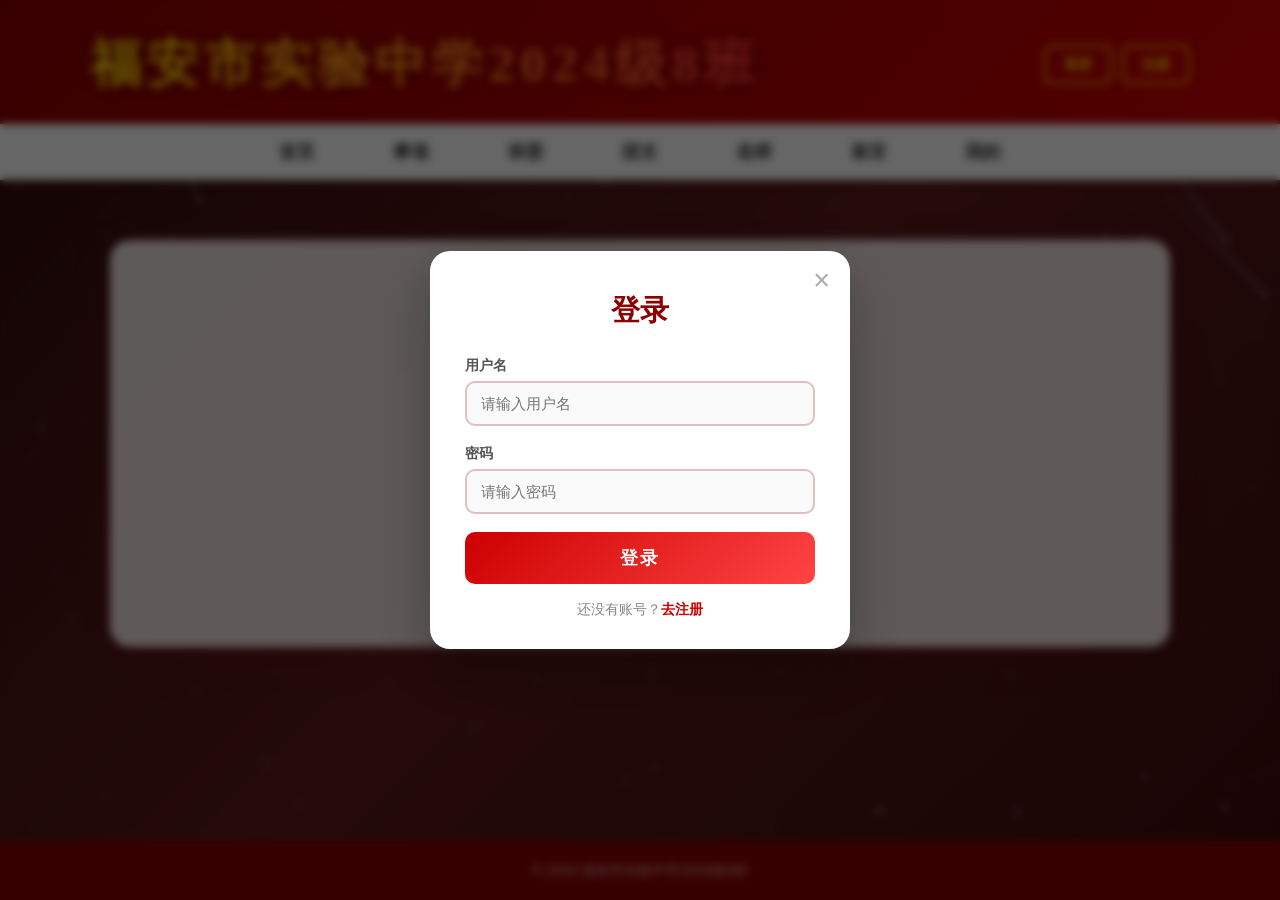
<file: wwwroot/团支.html>
<!DOCTYPE html>
<html lang="zh-CN">
<head>
    <meta charset="UTF-8">
    <meta name="viewport" content="width=device-width, initial-scale=1.0">
    <title>团支 - 福安市实验中学2024级8班</title>
    <link rel="stylesheet" href="style.css">
</head>
<body>
    <canvas id="starfall-canvas"></canvas>
    <header>
        <div class="header-top">
            <h1 class="art-title">福安市实验中学2024级8班</h1>
            <div class="user-area" id="userArea">
                <span class="user-greeting" id="userGreeting" style="display:none;"></span>
                <button class="auth-btn" id="loginBtn">登录</button>
                <button class="auth-btn" id="registerBtn">注册</button>
                <button class="auth-btn logout-btn" id="logoutBtn" style="display:none;">退出</button>
            </div>
        </div>
    </header>

    <nav>
        <ul class="nav-list">
            <li><a href="index.html">首页</a></li>
            <li><a href="事项.html">事项</a></li>
            <li><a href="班委.html">班委</a></li>
            <li><a href="团支.html" class="active">团支</a></li>
            <li><a href="老师.html">老师</a></li>
            <li><a href="留言.html">留言</a></li>
            <li><a href="我的.html">我的</a></li>
        </ul>
    </nav>

    <main id="pageContent">
        <section class="auth-required" id="authRequired">
            <div class="lock-icon">🔒</div>
            <h2>请先登录</h2>
            <p>您需要登录后才能查看团支部信息</p>
            <button class="auth-btn" id="gotoLogin">去登录</button>
        </section>
        <section class="hero" id="pageBody" style="display:none;">
            <h2>团支部</h2>
            <p>本班级尚未有团组织</p>
        </section>
    </main>

    <footer>
        <p>&copy; 2024 福安市实验中学2024级8班</p>
    </footer>

    <div class="modal-overlay" id="loginModal">
        <div class="modal-content">
            <span class="modal-close" id="loginClose">&times;</span>
            <h2>登录</h2>
            <form id="loginForm" class="auth-form">
                <div class="form-group">
                    <label for="loginUsername">用户名</label>
                    <input type="text" id="loginUsername" placeholder="请输入用户名" required>
                </div>
                <div class="form-group">
                    <label for="loginPassword">密码</label>
                    <input type="password" id="loginPassword" placeholder="请输入密码" required>
                </div>
                <button type="submit" class="submit-btn">登录</button>
                <p class="auth-switch">还没有账号？<a href="#" id="switchToRegister">去注册</a></p>
            </form>
        </div>
    </div>

    <div class="modal-overlay" id="registerModal">
        <div class="modal-content">
            <span class="modal-close" id="registerClose">&times;</span>
            <h2>注册</h2>
            <form id="registerForm" class="auth-form">
                <div class="form-group">
                    <label for="regStudentId">学号</label>
                    <input type="text" id="regStudentId" placeholder="请输入学号" required>
                </div>
                <div class="form-group">
                    <label for="regCode">识别码</label>
                    <input type="text" id="regCode" placeholder="请输入识别码" required>
                </div>
                <div class="form-group">
                    <label for="regUsername">用户名</label>
                    <input type="text" id="regUsername" placeholder="请设置您的用户名" required>
                </div>
                <div class="form-group">
                    <label for="regPassword">密码</label>
                    <input type="password" id="regPassword" placeholder="请输入密码（8位以上，包含大小写字母和数字）" required>
                    <div class="password-hint" id="passwordHint" style="font-size:0.8rem;color:#999;margin-top:4px;"></div>
                </div>
                <div class="form-group">
                    <label for="regConfirm">确认密码</label>
                    <input type="password" id="regConfirm" placeholder="请再次输入密码" required>
                </div>
                <button type="submit" class="submit-btn">注册</button>
                <p class="auth-switch">已有账号？<a href="#" id="switchToLogin">去登录</a></p>
            </form>
        </div>
    </div>

    <div class="modal-overlay" id="notificationModal">
        <div class="modal-content notification-content">
            <span class="modal-close" id="notificationClose">&times;</span>
            <h2>📢 系统通知</h2>
            <div class="notification-list" id="notificationList"></div>
        </div>
    </div>

    <script src="script.js"></script>
</body>
</html>
</file>
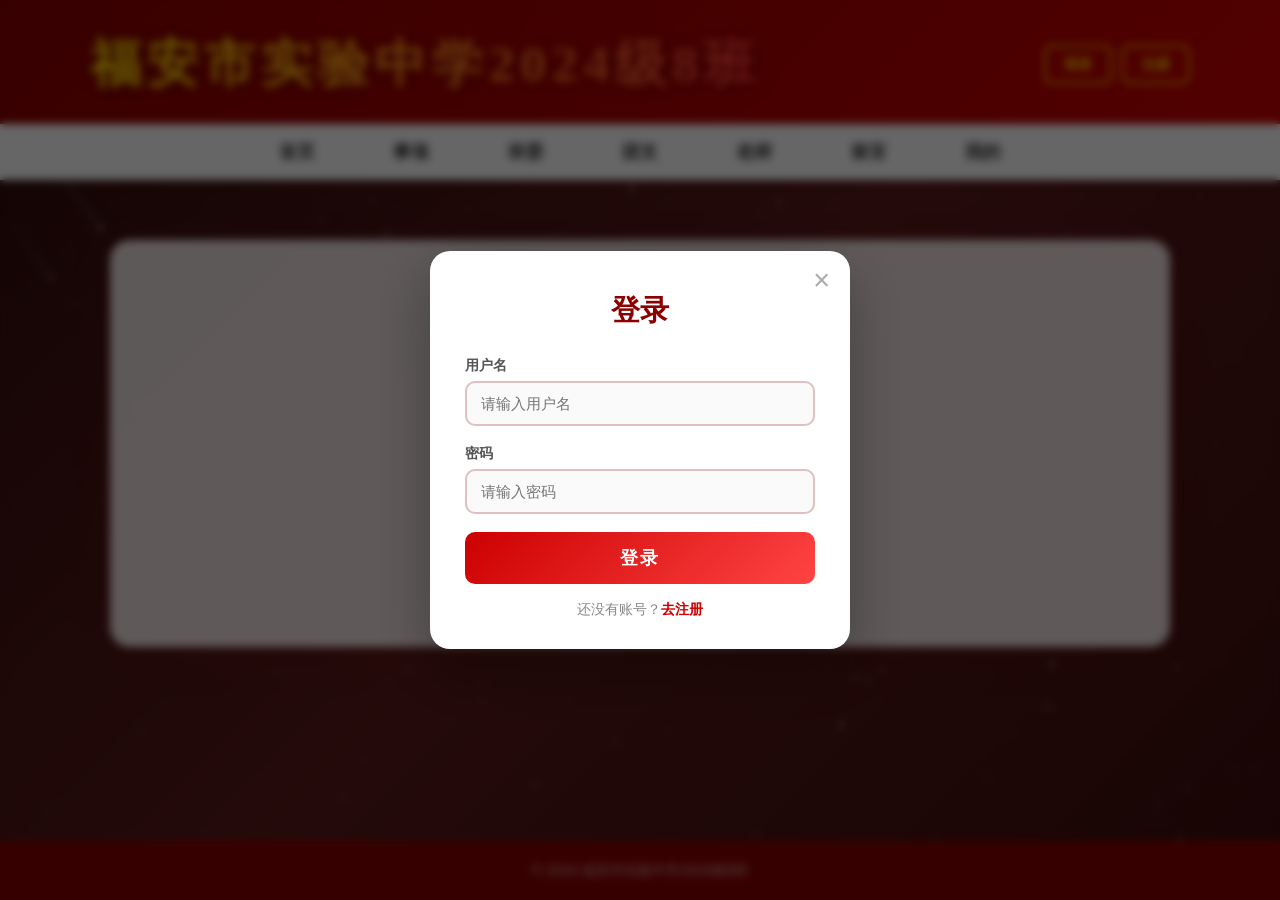
<file: wwwroot/我的.html>
<!DOCTYPE html>
<html lang="zh-CN">
<head>
    <meta charset="UTF-8">
    <meta name="viewport" content="width=device-width, initial-scale=1.0">
    <title>我的 - 福安市实验中学2024级8班</title>
    <link rel="stylesheet" href="style.css">
</head>
<body>
    <canvas id="starfall-canvas"></canvas>
    <header>
        <div class="header-top">
            <h1 class="art-title">福安市实验中学2024级8班</h1>
            <div class="user-area" id="userArea">
                <span class="user-greeting" id="userGreeting" style="display:none;"></span>
                <button class="auth-btn" id="loginBtn">登录</button>
                <button class="auth-btn" id="registerBtn">注册</button>
                <button class="auth-btn logout-btn" id="logoutBtn" style="display:none;">退出</button>
            </div>
        </div>
    </header>

    <nav>
        <ul class="nav-list">
            <li><a href="index.html">首页</a></li>
            <li><a href="事项.html">事项</a></li>
            <li><a href="班委.html">班委</a></li>
            <li><a href="团支.html">团支</a></li>
            <li><a href="老师.html">老师</a></li>
            <li><a href="留言.html">留言</a></li>
            <li><a href="我的.html" class="active">我的</a></li>
        </ul>
    </nav>

    <main id="pageContent">
        <section class="auth-required" id="authRequired">
            <div class="lock-icon">🔒</div>
            <h2>请先登录</h2>
            <p>您需要登录后才能查看个人信息</p>
            <button class="auth-btn" id="gotoLogin">去登录</button>
        </section>
        <section class="hero" id="pageBody" style="display:none;">
            <h2>👤 我的信息</h2>
            
            <div class="profile-card" id="profileCard">
                <div class="profile-header">
                    <div class="profile-avatar">👤</div>
                    <div class="profile-name" id="profileName">加载中...</div>
                </div>
                <div class="profile-info">
                    <div class="profile-item">
                        <span class="profile-label">角色</span>
                        <span class="profile-value" id="profileRole">-</span>
                    </div>
                    <div class="profile-item">
                        <span class="profile-label">注册时间</span>
                        <span class="profile-value" id="profileCreated">-</span>
                    </div>
                    <div class="profile-item">
                        <span class="profile-label">状态</span>
                        <span class="profile-value" id="profileStatus">-</span>
                    </div>
                </div>
            </div>
        </section>
    </main>

    <footer>
        <p>&copy; 2024 福安市实验中学2024级8班</p>
    </footer>

    <!-- ===== 登录弹窗 ===== -->
    <div class="modal-overlay" id="loginModal">
        <div class="modal-content">
            <span class="modal-close" id="loginClose">&times;</span>
            <h2>登录</h2>
            <form id="loginForm" class="auth-form">
                <div class="form-group">
                    <label for="loginUsername">用户名</label>
                    <input type="text" id="loginUsername" placeholder="请输入用户名" required>
                </div>
                <div class="form-group">
                    <label for="loginPassword">密码</label>
                    <input type="password" id="loginPassword" placeholder="请输入密码" required>
                </div>
                <button type="submit" class="submit-btn">登录</button>
                <p class="auth-switch">还没有账号？<a href="#" id="switchToRegister">去注册</a></p>
            </form>
        </div>
    </div>

    <!-- ===== 注册弹窗 ===== -->
    <div class="modal-overlay" id="registerModal">
        <div class="modal-content">
            <span class="modal-close" id="registerClose">&times;</span>
            <h2>注册</h2>
            <form id="registerForm" class="auth-form">
                <div class="form-group">
                    <label for="regStudentId">学号</label>
                    <input type="text" id="regStudentId" placeholder="请输入学号" required>
                </div>
                <div class="form-group">
                    <label for="regCode">识别码</label>
                    <input type="text" id="regCode" placeholder="请输入识别码" required>
                </div>
                <div class="form-group">
                    <label for="regUsername">用户名</label>
                    <input type="text" id="regUsername" placeholder="请设置您的用户名" required>
                </div>
                <div class="form-group">
                    <label for="regPassword">密码</label>
                    <input type="password" id="regPassword" placeholder="请输入密码（8位以上，包含大小写字母和数字）" required>
                    <div class="password-hint" id="passwordHint" style="font-size:0.8rem;color:#999;margin-top:4px;"></div>
                </div>
                <div class="form-group">
                    <label for="regConfirm">确认密码</label>
                    <input type="password" id="regConfirm" placeholder="请再次输入密码" required>
                </div>
                <button type="submit" class="submit-btn">注册</button>
                <p class="auth-switch">已有账号？<a href="#" id="switchToLogin">去登录</a></p>
            </form>
        </div>
    </div>

    <!-- ===== 通知弹窗 ===== -->
    <div class="modal-overlay" id="notificationModal">
        <div class="modal-content notification-content">
            <span class="modal-close" id="notificationClose">&times;</span>
            <h2>📢 系统通知</h2>
            <div class="notification-list" id="notificationList"></div>
        </div>
    </div>

    <script src="script.js"></script>
    <script>
        // 页面加载后显示用户信息
        document.addEventListener('DOMContentLoaded', function() {
            var user = window.getCurrentUser ? window.getCurrentUser() : null;
            
            if (user) {
                document.getElementById('authRequired').style.display = 'none';
                document.getElementById('pageBody').style.display = 'block';
                
                // 显示用户信息
                document.getElementById('profileName').textContent = user.username;
                
                var roleText = '学生';
                var roleClass = 'student';
                if (user.role === 'teacher') {
                    roleText = '教师';
                    roleClass = 'teacher';
                } else if (user.role === 'classleader') {
                    roleText = '班委';
                    roleClass = 'classleader';
                }
                document.getElementById('profileRole').textContent = roleText;
                document.getElementById('profileRole').className = 'profile-value ' + roleClass;
                
                document.getElementById('profileCreated').textContent = user.createdAt || '-';
                document.getElementById('profileStatus').textContent = user.isMuted ? '已禁言' : '正常';
            }
        });
    </script>
</body>
</html>
</file>
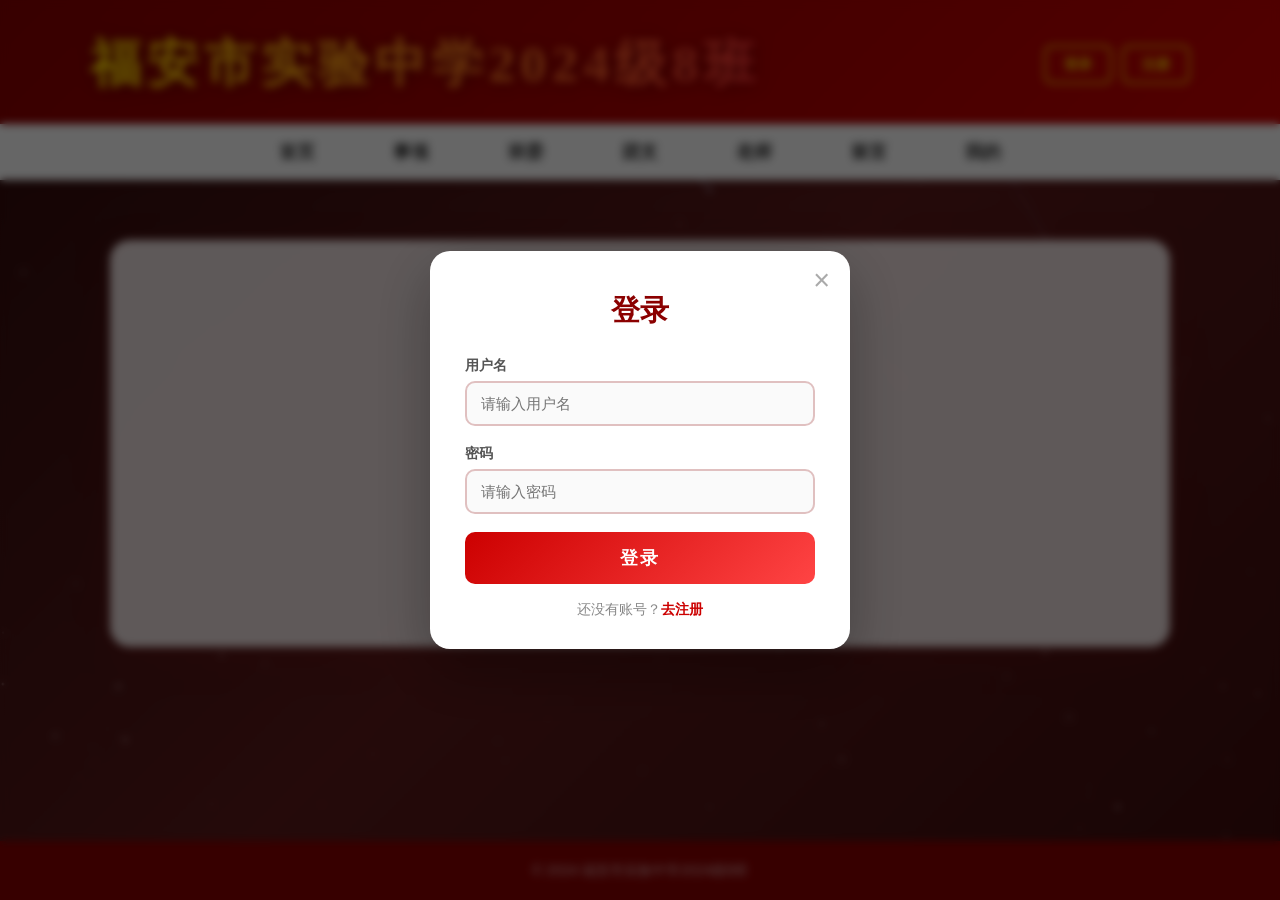
<file: wwwroot/班委.html>
<!DOCTYPE html>
<html lang="zh-CN">
<head>
    <meta charset="UTF-8">
    <meta name="viewport" content="width=device-width, initial-scale=1.0">
    <title>班委 - 福安市实验中学2024级8班</title>
    <link rel="stylesheet" href="style.css">
</head>
<body>
    <canvas id="starfall-canvas"></canvas>
    <header>
        <div class="header-top">
            <h1 class="art-title">福安市实验中学2024级8班</h1>
            <div class="user-area" id="userArea">
                <span class="user-greeting" id="userGreeting" style="display:none;"></span>
                <button class="auth-btn" id="loginBtn">登录</button>
                <button class="auth-btn" id="registerBtn">注册</button>
                <button class="auth-btn logout-btn" id="logoutBtn" style="display:none;">退出</button>
            </div>
        </div>
    </header>

    <nav>
        <ul class="nav-list">
            <li><a href="index.html">首页</a></li>
            <li><a href="事项.html">事项</a></li>
            <li><a href="班委.html" class="active">班委</a></li>
            <li><a href="团支.html">团支</a></li>
            <li><a href="老师.html">老师</a></li>
            <li><a href="留言.html">留言</a></li>
            <li><a href="我的.html">我的</a></li>
        </ul>
    </nav>

    <main id="pageContent">
        <section class="auth-required" id="authRequired">
            <div class="lock-icon">🔒</div>
            <h2>请先登录</h2>
            <p>您需要登录后才能查看班委成员</p>
            <button class="auth-btn" id="gotoLogin">去登录</button>
        </section>
        <section class="hero" id="pageBody" style="display:none;">
            <h2>班委成员</h2>
            <p>内容正在建设中...</p>
        </section>
    </main>

    <footer>
        <p>&copy; 2024 福安市实验中学2024级8班</p>
    </footer>

    <div class="modal-overlay" id="loginModal">
        <div class="modal-content">
            <span class="modal-close" id="loginClose">&times;</span>
            <h2>登录</h2>
            <form id="loginForm" class="auth-form">
                <div class="form-group">
                    <label for="loginUsername">用户名</label>
                    <input type="text" id="loginUsername" placeholder="请输入用户名" required>
                </div>
                <div class="form-group">
                    <label for="loginPassword">密码</label>
                    <input type="password" id="loginPassword" placeholder="请输入密码" required>
                </div>
                <button type="submit" class="submit-btn">登录</button>
                <p class="auth-switch">还没有账号？<a href="#" id="switchToRegister">去注册</a></p>
            </form>
        </div>
    </div>

    <div class="modal-overlay" id="registerModal">
        <div class="modal-content">
            <span class="modal-close" id="registerClose">&times;</span>
            <h2>注册</h2>
            <form id="registerForm" class="auth-form">
                <div class="form-group">
                    <label for="regStudentId">学号</label>
                    <input type="text" id="regStudentId" placeholder="请输入学号" required>
                </div>
                <div class="form-group">
                    <label for="regCode">识别码</label>
                    <input type="text" id="regCode" placeholder="请输入识别码" required>
                </div>
                <div class="form-group">
                    <label for="regUsername">用户名</label>
                    <input type="text" id="regUsername" placeholder="请设置您的用户名" required>
                </div>
                <div class="form-group">
                    <label for="regPassword">密码</label>
                    <input type="password" id="regPassword" placeholder="请输入密码（8位以上，包含大小写字母和数字）" required>
                    <div class="password-hint" id="passwordHint" style="font-size:0.8rem;color:#999;margin-top:4px;"></div>
                </div>
                <div class="form-group">
                    <label for="regConfirm">确认密码</label>
                    <input type="password" id="regConfirm" placeholder="请再次输入密码" required>
                </div>
                <button type="submit" class="submit-btn">注册</button>
                <p class="auth-switch">已有账号？<a href="#" id="switchToLogin">去登录</a></p>
            </form>
        </div>
    </div>

    <div class="modal-overlay" id="notificationModal">
        <div class="modal-content notification-content">
            <span class="modal-close" id="notificationClose">&times;</span>
            <h2>📢 系统通知</h2>
            <div class="notification-list" id="notificationList"></div>
        </div>
    </div>

    <script src="script.js"></script>
</body>
</html>
</file>
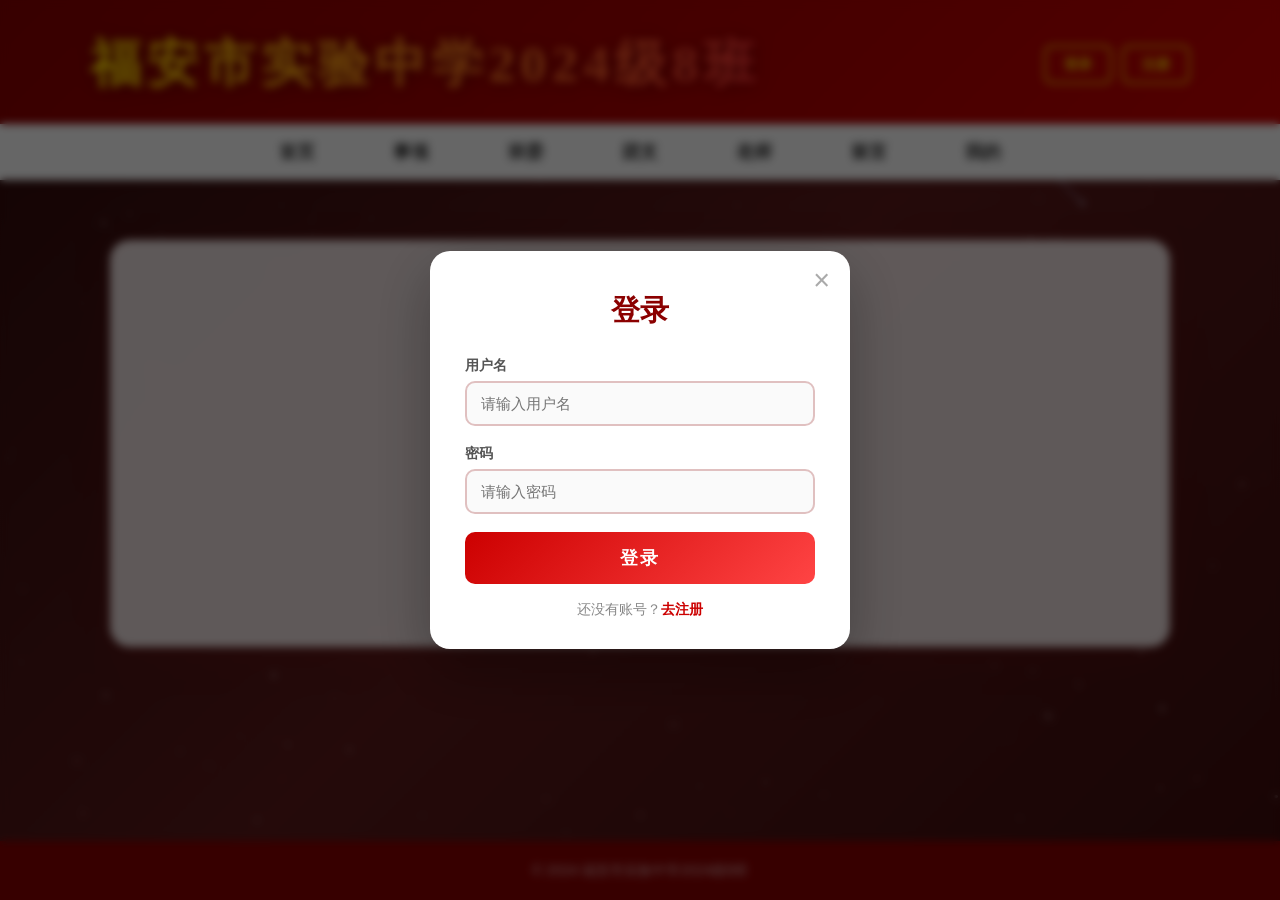
<file: wwwroot/老师.html>
<!DOCTYPE html>
<html lang="zh-CN">
<head>
    <meta charset="UTF-8">
    <meta name="viewport" content="width=device-width, initial-scale=1.0">
    <title>老师 - 福安市实验中学2024级8班</title>
    <link rel="stylesheet" href="style.css">
</head>
<body>
    <canvas id="starfall-canvas"></canvas>
    <header>
        <div class="header-top">
            <h1 class="art-title">福安市实验中学2024级8班</h1>
            <div class="user-area" id="userArea">
                <span class="user-greeting" id="userGreeting" style="display:none;"></span>
                <button class="auth-btn" id="loginBtn">登录</button>
                <button class="auth-btn" id="registerBtn">注册</button>
                <button class="auth-btn logout-btn" id="logoutBtn" style="display:none;">退出</button>
            </div>
        </div>
    </header>

    <nav>
        <ul class="nav-list">
            <li><a href="index.html">首页</a></li>
            <li><a href="事项.html">事项</a></li>
            <li><a href="班委.html">班委</a></li>
            <li><a href="团支.html">团支</a></li>
            <li><a href="老师.html" class="active">老师</a></li>
            <li><a href="留言.html">留言</a></li>
            <li><a href="我的.html">我的</a></li>
        </ul>
    </nav>

    <main id="pageContent">
        <section class="auth-required" id="authRequired">
            <div class="lock-icon">🔒</div>
            <h2>请先登录</h2>
            <p>您需要登录后才能查看老师信息</p>
            <button class="auth-btn" id="gotoLogin">去登录</button>
        </section>
        <section class="hero" id="pageBody" style="display:none;">
            <h2>老师介绍</h2>
            <p>内容正在建设中...</p>
        </section>
    </main>

    <footer>
        <p>&copy; 2024 福安市实验中学2024级8班</p>
    </footer>

    <div class="modal-overlay" id="loginModal">
        <div class="modal-content">
            <span class="modal-close" id="loginClose">&times;</span>
            <h2>登录</h2>
            <form id="loginForm" class="auth-form">
                <div class="form-group">
                    <label for="loginUsername">用户名</label>
                    <input type="text" id="loginUsername" placeholder="请输入用户名" required>
                </div>
                <div class="form-group">
                    <label for="loginPassword">密码</label>
                    <input type="password" id="loginPassword" placeholder="请输入密码" required>
                </div>
                <button type="submit" class="submit-btn">登录</button>
                <p class="auth-switch">还没有账号？<a href="#" id="switchToRegister">去注册</a></p>
            </form>
        </div>
    </div>

    <div class="modal-overlay" id="registerModal">
        <div class="modal-content">
            <span class="modal-close" id="registerClose">&times;</span>
            <h2>注册</h2>
            <form id="registerForm" class="auth-form">
                <div class="form-group">
                    <label for="regStudentId">学号</label>
                    <input type="text" id="regStudentId" placeholder="请输入学号" required>
                </div>
                <div class="form-group">
                    <label for="regCode">识别码</label>
                    <input type="text" id="regCode" placeholder="请输入识别码" required>
                </div>
                <div class="form-group">
                    <label for="regUsername">用户名</label>
                    <input type="text" id="regUsername" placeholder="请设置您的用户名" required>
                </div>
                <div class="form-group">
                    <label for="regPassword">密码</label>
                    <input type="password" id="regPassword" placeholder="请输入密码（8位以上，包含大小写字母和数字）" required>
                    <div class="password-hint" id="passwordHint" style="font-size:0.8rem;color:#999;margin-top:4px;"></div>
                </div>
                <div class="form-group">
                    <label for="regConfirm">确认密码</label>
                    <input type="password" id="regConfirm" placeholder="请再次输入密码" required>
                </div>
                <button type="submit" class="submit-btn">注册</button>
                <p class="auth-switch">已有账号？<a href="#" id="switchToLogin">去登录</a></p>
            </form>
        </div>
    </div>

    <div class="modal-overlay" id="notificationModal">
        <div class="modal-content notification-content">
            <span class="modal-close" id="notificationClose">&times;</span>
            <h2>📢 系统通知</h2>
            <div class="notification-list" id="notificationList"></div>
        </div>
    </div>

    <script src="script.js"></script>
</body>
</html>
</file>
<file: wwwroot/style.css>
/* ===== 全局重置 ===== */
* {
    margin: 0;
    padding: 0;
    box-sizing: border-box;
}

body {
    font-family: "PingFang SC", "Microsoft YaHei", "Helvetica Neue", Arial, sans-serif;
    background: linear-gradient(135deg, #2d0a0a, #5c1a1a, #3d0c0c);
    min-height: 100vh;
    display: flex;
    flex-direction: column;
    align-items: center;
}

/* ===== 流星雨 Canvas 背景 ===== */
#starfall-canvas {
    position: fixed;
    top: 0;
    left: 0;
    width: 100%;
    height: 100%;
    z-index: -1;
    pointer-events: none;
}

/* ===== 头部艺术字标题 ===== */
header {
    width: 100%;
    padding: 30px 30px 25px;
    background: linear-gradient(135deg, #8b0000, #cc0000);
    box-shadow: 0 4px 15px rgba(0, 0, 0, 0.3);
}

.header-top {
    display: flex;
    justify-content: space-between;
    align-items: center;
    max-width: 1100px;
    margin: 0 auto;
}

.art-title {
    font-size: 3.2rem;
    font-weight: 900;
    letter-spacing: 6px;
    background: linear-gradient(90deg, #ffd700, #ff3333, #ffd700);
    background-size: 200% auto;
    -webkit-background-clip: text;
    -webkit-text-fill-color: transparent;
    background-clip: text;
    animation: shine 3s linear infinite;
    text-shadow: none;
    filter: drop-shadow(2px 2px 8px rgba(0, 0, 0, 0.4));
    font-family: "STKaiti", "KaiTi", "楷体", serif;
}

/* ===== 用户区域 ===== */
.user-area {
    display: flex;
    align-items: center;
    gap: 10px;
    flex-shrink: 0;
}

.user-greeting {
    color: #ffd700;
    font-size: 0.95rem;
    font-weight: 600;
    white-space: nowrap;
}

.auth-btn {
    padding: 8px 18px;
    border: 2px solid #ffd700;
    border-radius: 8px;
    background: transparent;
    color: #ffd700;
    font-size: 0.9rem;
    font-weight: 600;
    cursor: pointer;
    transition: all 0.3s ease;
    font-family: inherit;
}

.auth-btn:hover {
    background: #ffd700;
    color: #8b0000;
}

.logout-btn {
    border-color: rgba(255, 255, 255, 0.5);
    color: rgba(255, 255, 255, 0.8);
}

.logout-btn:hover {
    background: rgba(255, 255, 255, 0.2);
    color: #fff;
    border-color: #fff;
}

@keyframes shine {
    0% { background-position: 0% center; }
    100% { background-position: 200% center; }
}

/* ===== 导航栏 ===== */
nav {
    width: 100%;
    background: #fff;
    box-shadow: 0 2px 10px rgba(0, 0, 0, 0.1);
    position: sticky;
    top: 0;
    z-index: 100;
}

.nav-list {
    display: flex;
    justify-content: center;
    list-style: none;
    max-width: 800px;
    margin: 0 auto;
}

.nav-list li {
    flex: 1;
    text-align: center;
}

.nav-list li a {
    display: block;
    padding: 16px 10px;
    text-decoration: none;
    font-size: 1.1rem;
    font-weight: 600;
    color: #333;
    transition: all 0.3s ease;
    position: relative;
}

.nav-list li a::after {
    content: '';
    position: absolute;
    bottom: 0;
    left: 50%;
    transform: translateX(-50%);
    width: 0;
    height: 3px;
    background: linear-gradient(90deg, #cc0000, #ff4444);
    transition: width 0.3s ease;
    border-radius: 2px;
}

.nav-list li a:hover {
    color: #cc0000;
    background: rgba(204, 0, 0, 0.05);
}

.nav-list li a:hover::after {
    width: 80%;
}

.nav-list li a.active {
    color: #cc0000;
}

.nav-list li a.active::after {
    width: 80%;
}

/* ===== 主体内容 ===== */
main {
    flex: 1;
    width: 100%;
    max-width: 1100px;
    padding: 60px 20px;
}

.hero {
    text-align: center;
    padding: 80px 20px;
    background: rgba(255, 245, 245, 0.9);
    border-radius: 20px;
    box-shadow: 0 10px 40px rgba(139, 0, 0, 0.15);
    backdrop-filter: blur(10px);
}

.hero h2 {
    font-size: 2.4rem;
    color: #8b0000;
    margin-bottom: 20px;
    font-family: "STKaiti", "KaiTi", "楷体", serif;
}

.hero p {
    font-size: 1.3rem;
    color: #993333;
    letter-spacing: 8px;
    margin-bottom: 30px;
}

.hero .photo-frame {
    max-width: 650px;
    margin: 0 auto;
    padding: 6px;
    background: linear-gradient(135deg, #cc0000, #ff4444);
    border-radius: 14px;
    box-shadow: 0 8px 30px rgba(139, 0, 0, 0.4);
    transition: transform 0.3s ease, box-shadow 0.3s ease;
}

.hero .photo-frame:hover {
    transform: scale(1.01);
    box-shadow: 0 12px 40px rgba(139, 0, 0, 0.6);
}

.hero .photo-frame img {
    display: block;
    width: 100%;
    height: auto;
    border-radius: 10px;
}

/* ===== 留言板 ===== */
.message-board {
    text-align: center;
    padding: 40px 30px;
    background: rgba(255, 245, 245, 0.9);
    border-radius: 20px;
    box-shadow: 0 10px 40px rgba(139, 0, 0, 0.15);
    backdrop-filter: blur(10px);
}

.message-board h2 {
    font-size: 2.2rem;
    color: #8b0000;
    margin-bottom: 10px;
    font-family: "STKaiti", "KaiTi", "楷体", serif;
}

.board-desc {
    font-size: 1.1rem;
    color: #993333;
    margin-bottom: 30px;
    letter-spacing: 2px;
}

/* 留言列表 */
.message-list {
    text-align: left;
    max-width: 700px;
    margin: 0 auto 40px;
}

.message-item {
    background: #fff;
    border-radius: 12px;
    padding: 18px 22px;
    margin-bottom: 14px;
    box-shadow: 0 2px 12px rgba(139, 0, 0, 0.08);
    border-left: 4px solid #cc0000;
    transition: transform 0.2s ease, box-shadow 0.2s ease;
}

.message-item:hover {
    transform: translateX(4px);
    box-shadow: 0 4px 18px rgba(139, 0, 0, 0.15);
}

.message-header {
    display: flex;
    justify-content: space-between;
    align-items: center;
    margin-bottom: 8px;
}

.message-name {
    font-weight: 700;
    color: #8b0000;
    font-size: 1rem;
}

.message-name.anonymous {
    color: #999;
    font-style: italic;
}

.message-time {
    font-size: 0.8rem;
    color: #aaa;
}

.message-content {
    font-size: 0.95rem;
    color: #444;
    line-height: 1.6;
    word-break: break-word;
}

.empty-message {
    text-align: center;
    color: #aaa;
    font-size: 1rem;
    padding: 40px 0;
}

/* 留言表单 */
.message-form-wrapper {
    max-width: 600px;
    margin: 0 auto;
    text-align: left;
}

.message-form-wrapper h3 {
    font-size: 1.3rem;
    color: #8b0000;
    margin-bottom: 18px;
    font-family: "STKaiti", "KaiTi", "楷体", serif;
    text-align: center;
}

.message-form .form-group {
    margin-bottom: 16px;
}

.message-form label {
    display: block;
    font-size: 0.95rem;
    font-weight: 600;
    color: #8b0000;
    margin-bottom: 6px;
}

.message-form input,
.message-form textarea {
    width: 100%;
    padding: 12px 14px;
    border: 2px solid #e0c0c0;
    border-radius: 10px;
    font-size: 0.95rem;
    font-family: inherit;
    color: #333;
    background: #fff;
    transition: border-color 0.3s ease, box-shadow 0.3s ease;
    outline: none;
}

.message-form input:focus,
.message-form textarea:focus {
    border-color: #cc0000;
    box-shadow: 0 0 0 3px rgba(204, 0, 0, 0.1);
}

.message-form textarea {
    resize: vertical;
    min-height: 100px;
}

.anonymous-group {
    margin-bottom: 12px !important;
}

.anonymous-label {
    display: inline-flex !important;
    align-items: center;
    gap: 8px;
    cursor: pointer;
    user-select: none;
}

.anonymous-label input[type="checkbox"] {
    width: 18px !important;
    height: 18px !important;
    cursor: pointer;
    accent-color: #cc0000;
}

.anonymous-text {
    font-size: 0.95rem;
    color: #993333;
    font-weight: 500;
}

/* 教师注册复选框 */
.role-label {
    display: inline-flex !important;
    align-items: center;
    gap: 8px;
    cursor: pointer;
    user-select: none;
}

.role-label input[type="checkbox"] {
    width: 18px !important;
    height: 18px !important;
    cursor: pointer;
    accent-color: #cc0000;
}

.role-label span {
    font-size: 0.95rem;
    color: #993333;
    font-weight: 500;
}

.submit-btn {
    display: block;
    width: 100%;
    padding: 14px;
    background: linear-gradient(135deg, #cc0000, #ff4444);
    color: #fff;
    border: none;
    border-radius: 10px;
    font-size: 1.1rem;
    font-weight: 700;
    cursor: pointer;
    transition: transform 0.2s ease, box-shadow 0.2s ease;
    letter-spacing: 2px;
}

.submit-btn:hover {
    transform: translateY(-2px);
    box-shadow: 0 6px 20px rgba(204, 0, 0, 0.4);
}

.submit-btn:active {
    transform: translateY(0);
}

/* ===== 弹窗（登录/注册） ===== */
.modal-overlay {
    display: none;
    position: fixed;
    top: 0;
    left: 0;
    width: 100%;
    height: 100%;
    background: rgba(0, 0, 0, 0.6);
    z-index: 1000;
    justify-content: center;
    align-items: center;
    backdrop-filter: blur(4px);
}

.modal-overlay.active {
    display: flex;
}

.modal-content {
    background: #fff;
    border-radius: 20px;
    padding: 40px 35px 30px;
    width: 90%;
    max-width: 420px;
    position: relative;
    box-shadow: 0 20px 60px rgba(0, 0, 0, 0.3);
    animation: modalIn 0.3s ease;
}

@keyframes modalIn {
    from {
        opacity: 0;
        transform: scale(0.9) translateY(20px);
    }
    to {
        opacity: 1;
        transform: scale(1) translateY(0);
    }
}

.modal-close {
    position: absolute;
    top: 15px;
    right: 20px;
    font-size: 1.8rem;
    color: #aaa;
    cursor: pointer;
    transition: color 0.2s;
    line-height: 1;
}

.modal-close:hover {
    color: #cc0000;
}

.modal-content h2 {
    font-size: 1.8rem;
    color: #8b0000;
    text-align: center;
    margin-bottom: 25px;
    font-family: "STKaiti", "KaiTi", "楷体", serif;
}

.auth-form .form-group {
    margin-bottom: 18px;
}

.auth-form label {
    display: block;
    font-size: 0.9rem;
    font-weight: 600;
    color: #555;
    margin-bottom: 6px;
}

.auth-form input {
    width: 100%;
    padding: 12px 14px;
    border: 2px solid #e0c0c0;
    border-radius: 10px;
    font-size: 0.95rem;
    font-family: inherit;
    color: #333;
    background: #fafafa;
    transition: border-color 0.3s ease, box-shadow 0.3s ease;
    outline: none;
}

.auth-form input:focus {
    border-color: #cc0000;
    box-shadow: 0 0 0 3px rgba(204, 0, 0, 0.1);
    background: #fff;
}

.auth-form .submit-btn {
    margin-top: 8px;
}

.auth-switch {
    text-align: center;
    margin-top: 16px;
    font-size: 0.9rem;
    color: #888;
}

.auth-switch a {
    color: #cc0000;
    text-decoration: none;
    font-weight: 600;
}

.auth-switch a:hover {
    text-decoration: underline;
}

/* ===== 未登录提示页 ===== */
.auth-required {
    text-align: center;
    padding: 80px 20px;
    background: rgba(255, 245, 245, 0.9);
    border-radius: 20px;
    box-shadow: 0 10px 40px rgba(139, 0, 0, 0.15);
    backdrop-filter: blur(10px);
}

.auth-required .lock-icon {
    font-size: 4rem;
    margin-bottom: 20px;
}

.auth-required h2 {
    font-size: 1.8rem;
    color: #8b0000;
    margin-bottom: 12px;
    font-family: "STKaiti", "KaiTi", "楷体", serif;
}

.auth-required p {
    font-size: 1.1rem;
    color: #993333;
    margin-bottom: 25px;
}

.auth-required .auth-btn {
    display: inline-block;
    padding: 12px 36px;
    border: 2px solid #cc0000;
    border-radius: 10px;
    background: linear-gradient(135deg, #cc0000, #ff4444);
    color: #fff;
    font-size: 1.05rem;
    font-weight: 700;
    cursor: pointer;
    transition: transform 0.2s ease, box-shadow 0.2s ease;
    font-family: inherit;
}

.auth-required .auth-btn:hover {
    transform: translateY(-2px);
    box-shadow: 0 6px 20px rgba(204, 0, 0, 0.4);
}

/* ===== 教师发布面板 ===== */
.teacher-panel {
    max-width: 700px;
    margin: 30px auto;
    padding: 25px;
    background: rgba(255, 245, 245, 0.95);
    border-radius: 15px;
    box-shadow: 0 8px 30px rgba(139, 0, 0, 0.15);
}

.teacher-panel h3 {
    font-size: 1.4rem;
    color: #8b0000;
    margin-bottom: 20px;
    font-family: "STKaiti", "KaiTi", "楷体", serif;
}

.announcement-form .form-group {
    margin-bottom: 16px;
}

.announcement-form label {
    display: block;
    font-size: 0.95rem;
    font-weight: 600;
    color: #8b0000;
    margin-bottom: 6px;
}

.announcement-form input,
.announcement-form textarea,
.announcement-form select {
    width: 100%;
    padding: 10px 14px;
    border: 2px solid #e0c0c0;
    border-radius: 8px;
    font-size: 0.95rem;
    font-family: inherit;
    outline: none;
    transition: border-color 0.3s ease;
}

.announcement-form input:focus,
.announcement-form textarea:focus,
.announcement-form select:focus {
    border-color: #cc0000;
}

.form-select {
    cursor: pointer;
    background: #fff;
}

/* ===== 公告列表 ===== */
.announcements-list {
    max-width: 800px;
    margin: 30px auto 0;
}

.announcement-item {
    background: #fff;
    border-radius: 12px;
    padding: 20px;
    margin-bottom: 15px;
    box-shadow: 0 3px 15px rgba(139, 0, 0, 0.1);
    border-left: 4px solid #cc0000;
    text-align: left;
}

.announcement-header {
    display: flex;
    justify-content: space-between;
    align-items: center;
    margin-bottom: 12px;
}

.announcement-title {
    font-size: 1.2rem;
    font-weight: 700;
    color: #8b0000;
    font-family: "STKaiti", "KaiTi", "楷体", serif;
}

.announcement-type {
    font-size: 0.8rem;
    padding: 4px 12px;
    border-radius: 6px;
    font-weight: 600;
}

.announcement-type.notice {
    background: #ffd700;
    color: #8b0000;
}

.announcement-type.homework {
    background: #ffa500;
    color: #fff;
}

.announcement-meta {
    display: flex;
    gap: 15px;
    margin-bottom: 10px;
    font-size: 0.85rem;
    color: #888;
}

.announcement-content {
    font-size: 0.95rem;
    color: #444;
    line-height: 1.6;
    margin-bottom: 10px;
}

.announcement-deadline {
    font-size: 0.9rem;
    color: #cc0000;
    font-weight: 600;
}

.announcement-actions {
    margin-top: 12px;
}

.delete-announcement-btn {
    padding: 6px 14px;
    background: #dc3545;
    color: #fff;
    border: none;
    border-radius: 6px;
    font-size: 0.85rem;
    cursor: pointer;
    transition: all 0.3s ease;
}

.delete-announcement-btn:hover {
    background: #c82333;
}

/* ===== 留言点赞和评论 ===== */
.message-actions {
    display: flex;
    gap: 15px;
    margin-top: 10px;
    padding-top: 10px;
    border-top: 1px solid #eee;
}

.like-btn,
.comment-toggle-btn {
    padding: 6px 14px;
    background: #f8f8f8;
    border: 1px solid #ddd;
    border-radius: 6px;
    font-size: 0.85rem;
    cursor: pointer;
    transition: all 0.3s ease;
    display: inline-flex;
    align-items: center;
    gap: 5px;
}

.like-btn:hover,
.comment-toggle-btn:hover {
    background: #ffe0e0;
    border-color: #cc0000;
}

.like-btn.liked {
    background: #ff4444;
    color: #fff;
    border-color: #cc0000;
}

.like-count,
.comment-count {
    font-weight: 600;
}

/* ===== 评论区 ===== */
.comments-section {
    margin-top: 15px;
    padding-top: 15px;
    border-top: 2px solid #f0f0f0;
    display: none;
}

.comments-section.active {
    display: block;
}

.comments-list {
    margin-bottom: 15px;
}

.comment-item {
    padding: 10px;
    margin-bottom: 10px;
    background: #f8f8f8;
    border-radius: 8px;
    text-align: left;
}

.comment-header {
    display: flex;
    justify-content: space-between;
    margin-bottom: 5px;
    font-size: 0.85rem;
}

.comment-author {
    font-weight: 600;
    color: #8b0000;
}

.comment-time {
    color: #999;
    font-size: 0.8rem;
}

.comment-content {
    font-size: 0.9rem;
    color: #444;
    line-height: 1.5;
}

.comment-form {
    display: flex;
    gap: 10px;
}

.comment-form input {
    flex: 1;
    padding: 8px 12px;
    border: 2px solid #e0c0c0;
    border-radius: 6px;
    font-size: 0.9rem;
    outline: none;
}

.comment-form input:focus {
    border-color: #cc0000;
}

.comment-form button {
    padding: 8px 16px;
    background: #cc0000;
    color: #fff;
    border: none;
    border-radius: 6px;
    cursor: pointer;
    font-size: 0.9rem;
    transition: all 0.3s ease;
}

.comment-form button:hover {
    background: #a00000;
}

/* ===== 图片上传预览 ===== */
.file-input {
    width: 100%;
    padding: 8px;
    border: 2px dashed #e0c0c0;
    border-radius: 8px;
    cursor: pointer;
    font-size: 0.9rem;
}

.file-input:hover {
    border-color: #cc0000;
}

.image-preview {
    max-width: 200px;
    max-height: 200px;
    margin-top: 10px;
    border-radius: 8px;
    border: 2px solid #e0c0c0;
}

.message-image {
    max-width: 100%;
    max-height: 300px;
    margin-top: 10px;
    border-radius: 8px;
    cursor: pointer;
}

/* ===== 管理员面板 ===== */
.admin-panel {
    max-width: 800px;
    margin: 40px auto 0;
    padding: 30px;
    background: rgba(255, 245, 245, 0.95);
    border-radius: 20px;
    box-shadow: 0 10px 40px rgba(139, 0, 0, 0.2);
    text-align: left;
}

.admin-panel h3 {
    font-size: 1.6rem;
    color: #8b0000;
    margin-bottom: 25px;
    text-align: center;
    font-family: "STKaiti", "KaiTi", "楷体", serif;
}

.admin-section {
    margin-bottom: 30px;
    padding: 20px;
    background: #fff;
    border-radius: 12px;
    box-shadow: 0 2px 12px rgba(139, 0, 0, 0.08);
}

.admin-section h4 {
    font-size: 1.2rem;
    color: #8b0000;
    margin-bottom: 15px;
    font-family: "STKaiti", "KaiTi", "楷体", serif;
}

.admin-controls {
    display: flex;
    gap: 10px;
    margin-bottom: 15px;
    flex-wrap: wrap;
}

.admin-input {
    flex: 1;
    min-width: 150px;
    padding: 10px 14px;
    border: 2px solid #e0c0c0;
    border-radius: 8px;
    font-size: 0.95rem;
    font-family: inherit;
    outline: none;
    transition: border-color 0.3s ease;
}

.admin-input:focus {
    border-color: #cc0000;
}

.admin-btn {
    padding: 10px 18px;
    border: none;
    border-radius: 8px;
    font-size: 0.9rem;
    font-weight: 600;
    cursor: pointer;
    transition: all 0.3s ease;
    font-family: inherit;
    color: #fff;
}

.mute-btn {
    background: #cc0000;
}

.mute-btn:hover {
    background: #a00000;
    transform: translateY(-2px);
}

.unmute-btn {
    background: #28a745;
}

.unmute-btn:hover {
    background: #218838;
    transform: translateY(-2px);
}

.leader-btn {
    background: #ffa500;
}

.leader-btn:hover {
    background: #e69500;
    transform: translateY(-2px);
}

.remove-leader-btn {
    background: #6c757d;
}

.remove-leader-btn:hover {
    background: #5a6268;
    transform: translateY(-2px);
}

.user-list-wrapper {
    margin-top: 15px;
}

.user-list-wrapper h5 {
    font-size: 1rem;
    color: #666;
    margin-bottom: 10px;
}

.user-list {
    list-style: none;
    max-height: 200px;
    overflow-y: auto;
    border: 1px solid #e0c0c0;
    border-radius: 8px;
    padding: 8px;
}

.user-list li {
    padding: 8px 12px;
    margin-bottom: 6px;
    background: #f8f8f8;
    border-radius: 6px;
    display: flex;
    justify-content: space-between;
    align-items: center;
    font-size: 0.9rem;
}

.user-list li:last-child {
    margin-bottom: 0;
}

.user-info {
    display: flex;
    align-items: center;
    gap: 8px;
}

.user-role {
    font-size: 0.75rem;
    padding: 2px 8px;
    border-radius: 4px;
    font-weight: 600;
}

.user-role.teacher {
    background: #ffd700;
    color: #8b0000;
}

.user-role.classleader {
    background: #ffa500;
    color: #fff;
}

.user-role.student {
    background: #e0e0e0;
    color: #666;
}

.user-status {
    font-size: 0.8rem;
    color: #999;
}

.message-admin-list {
    max-height: 300px;
    overflow-y: auto;
}

.message-admin-item {
    padding: 12px;
    margin-bottom: 10px;
    background: #f8f8f8;
    border-radius: 8px;
    border-left: 3px solid #cc0000;
}

.message-admin-header {
    display: flex;
    justify-content: space-between;
    align-items: center;
    margin-bottom: 6px;
}

.message-admin-author {
    font-weight: 600;
    color: #8b0000;
    font-size: 0.9rem;
}

.message-admin-time {
    font-size: 0.8rem;
    color: #999;
}

.message-admin-content {
    font-size: 0.9rem;
    color: #444;
    margin-bottom: 8px;
    line-height: 1.5;
}

.delete-message-btn {
    padding: 6px 14px;
    background: #dc3545;
    color: #fff;
    border: none;
    border-radius: 6px;
    font-size: 0.85rem;
    cursor: pointer;
    transition: all 0.3s ease;
}

.delete-message-btn:hover {
    background: #c82333;
    transform: translateY(-1px);
}

/* ===== 通知弹窗 ===== */
.notification-content {
    max-width: 500px;
}

.notification-list {
    max-height: 400px;
    overflow-y: auto;
}

.notification-item {
    padding: 15px;
    margin-bottom: 12px;
    background: #f8f8f8;
    border-radius: 10px;
    border-left: 4px solid #cc0000;
    position: relative;
}

.notification-item.unread {
    background: #fff8e1;
    border-left-color: #ffa500;
}

.notification-item .notification-message {
    font-size: 0.95rem;
    color: #333;
    margin-bottom: 8px;
    line-height: 1.5;
}

.notification-item .notification-time {
    font-size: 0.8rem;
    color: #999;
    margin-bottom: 10px;
}

.notification-actions {
    display: flex;
    gap: 8px;
}

.notification-btn {
    padding: 6px 14px;
    border: none;
    border-radius: 6px;
    font-size: 0.85rem;
    cursor: pointer;
    transition: all 0.3s ease;
    font-family: inherit;
}

.notification-btn.read-btn {
    background: #28a745;
    color: #fff;
}

.notification-btn.read-btn:hover {
    background: #218838;
}

.notification-btn.delete-btn {
    background: #dc3545;
    color: #fff;
}

.notification-btn.delete-btn:hover {
    background: #c82333;
}

.no-notifications {
    text-align: center;
    color: #999;
    padding: 40px 0;
    font-size: 1rem;
}

/* ===== 页脚 ===== */
footer {
    width: 100%;
    padding: 20px;
    text-align: center;
    background: #8b0000;
    color: rgba(255, 255, 255, 0.7);
    font-size: 0.9rem;
}

/* ===== 个人信息卡片 ===== */
.profile-card {
    max-width: 500px;
    margin: 0 auto;
    padding: 30px;
    background: rgba(255, 245, 245, 0.95);
    border-radius: 20px;
    box-shadow: 0 10px 40px rgba(139, 0, 0, 0.2);
    text-align: center;
}

.profile-header {
    margin-bottom: 25px;
}

.profile-avatar {
    font-size: 4rem;
    margin-bottom: 15px;
}

.profile-name {
    font-size: 1.8rem;
    font-weight: 700;
    color: #8b0000;
    font-family: "STKaiti", "KaiTi", "楷体", serif;
}

.profile-info {
    text-align: left;
}

.profile-item {
    display: flex;
    justify-content: space-between;
    padding: 15px 20px;
    background: #fff;
    border-radius: 10px;
    margin-bottom: 12px;
    box-shadow: 0 2px 10px rgba(139, 0, 0, 0.08);
}

.profile-label {
    font-size: 1rem;
    font-weight: 600;
    color: #666;
}

.profile-value {
    font-size: 1rem;
    font-weight: 600;
    color: #8b0000;
}

.profile-value.teacher {
    color: #cc0000;
}

.profile-value.classleader {
    color: #ff8800;
}

.profile-value.student {
    color: #333;
}
</file>
